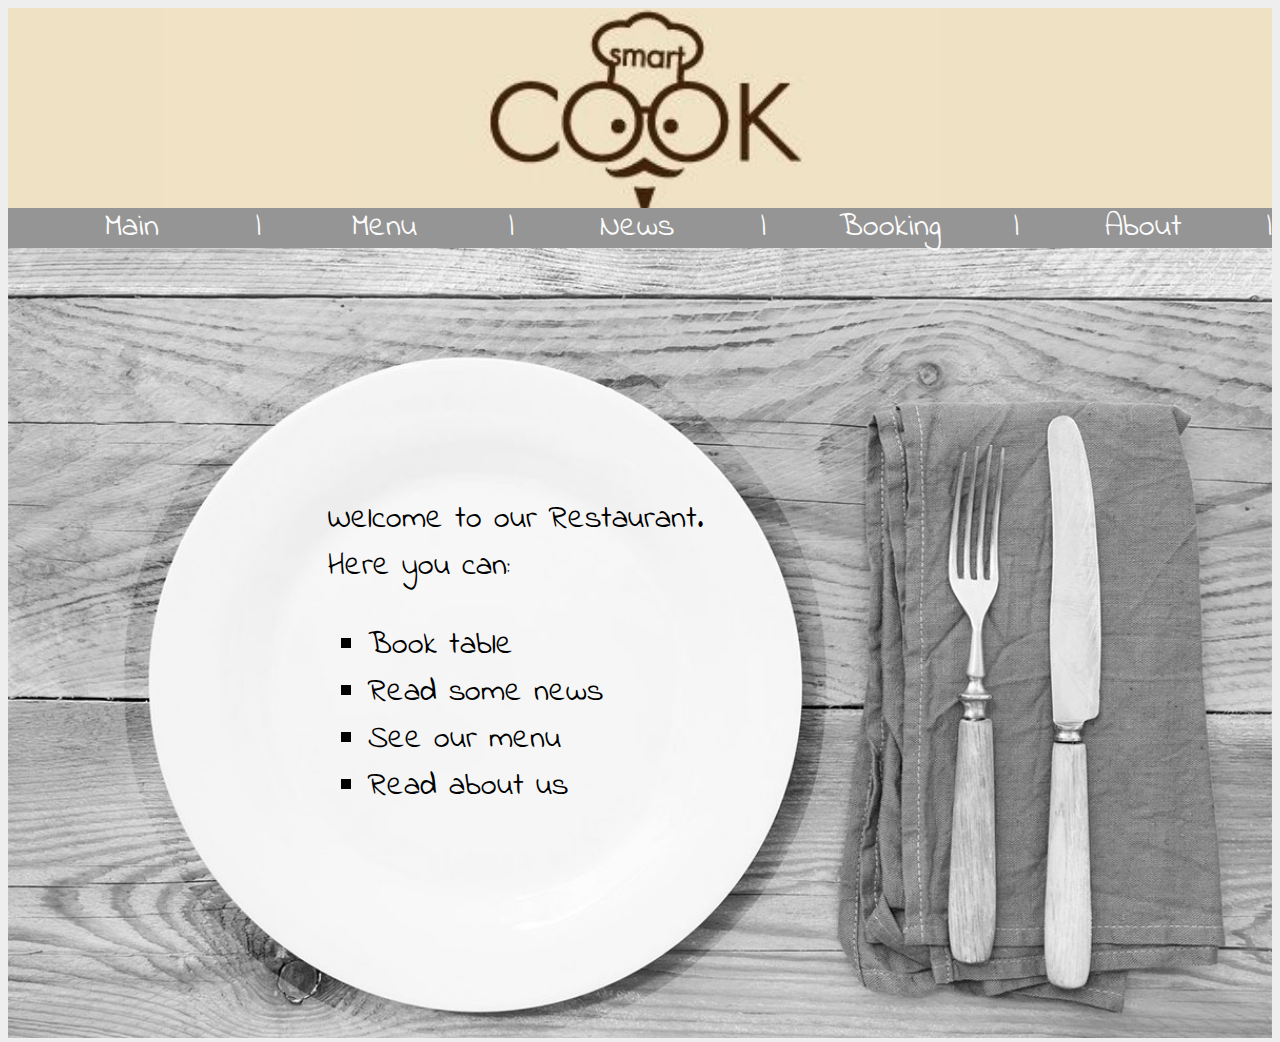
<file: index.html>
<!DOCTYPE html>
<html lang="en">
<head>
    <meta charset="UTF-8">
    <title> Main Page </title>
    <link rel="stylesheet" href="css/index.css">
    <link rel="stylesheet" href="styles/nav_bar.css" >
    <link rel="stylesheet" href="styles/slider.css">
    <script src="libs/jquery-3.2.1.js"></script>
    <script src="scripts/nav_bar.js"></script>
    <script src="scripts/slider.js"></script>
    <script src="js/main.js"></script>

</head>
<body>

<div id="slider">
    <ul class="slides">
        <li class="slide"><div class="img-responsive" style="background-image: url(images/kitchen-logo-restaurant-logo-design.jpg)"></div></li>
        <li class="slide"><div class="img-responsive" style="background-image: url(images/menu.jpg)"></div></li>
        <li class="slide"><div class="img-responsive" style="background-image: url(images/news.jpg)"></div></li>
        <li class="slide"><div class="img-responsive" style="background-image: url(images/booking.jpg)"></div></li>
        <li class="slide"><div class="img-responsive" style="background-image: url(images/about.jpg)"></div></li>
        <!--<li class="slide"><<img src="images/menu.jpg"></li>
        <li class="slide"><img src="images/news.jpg"></li>
        <li class="slide"><img src="images/booking.jpg"></li>
        <li class="slide"><img src="images/about.jpg"></li>-->

    </ul>
</div>



<div id="breadcrumbs">

</div>

<div class="content">
    <div  class="nav-bar">
        <ul id="navigationLinks">
            <li class="main-list">
                <a href="index.html">Main</a>
                <ul class="hidden">
                    <li><a href="#slider">Slider</a></li>
                    <li><a href="#block1">Content</a></li>
                </ul>
            </li>
            <li class="main-list"><a href="menu.html">Menu</a></li>
            <li class="main-list"><a href="news.html"> News </a></li>
            <li class="main-list"><a href="booking.html"> Booking </a> </li>
            <li class="main-list"><a href="about.html"> About </a></li>
        </ul>
    </div>
    <a href="#slider" id="scroll"><img src="images/arrow_up_2.png"></a>
   <img src="images/index-content-bg.jpg">
    <div class="text-inside-dish" id="block1">
        <p> Welcome to our Restaurant. Here you can:</p>
        <ul>
            <li> <a href="booking.html">Book table</a></li>
            <li> <a href="news.html">Read some news</a></li>
            <li> <a href="menu.html">See our menu</a></li>
            <li> <a href="about.html">Read about us</a></li>
        </ul>
    </div>
</div>

</body>
</html>
</file>
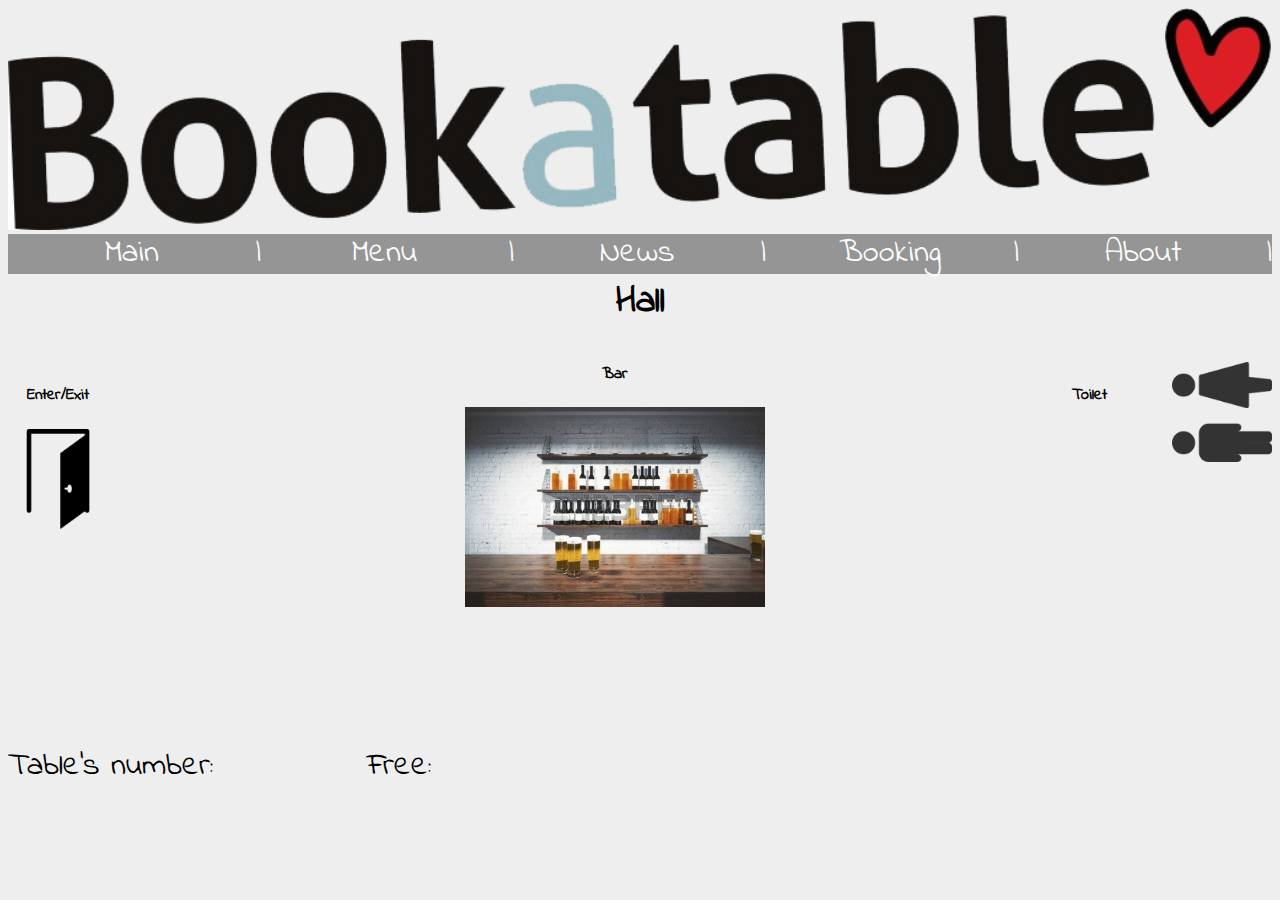
<file: booking.html>
<!DOCTYPE html>
<html lang="en">
<head>
    <meta charset="UTF-8">
    <title>Book table</title>
    <link rel="stylesheet" href="css/booking.css">
    <link rel="stylesheet" href="styles/nav_bar.css">
    <script src="libs/jquery-3.2.1.js"></script>
    <script src="scripts/tables.js"></script>
    <script src="scripts/nav_bar.js"></script>
    <!--<script src="scrinav_bar.jss.js"></script>-->
</head>
<body>
<div class="booking-head">
    <img src="images/bookatable-logo-header.png">
</div>
<div  class="nav-bar">
    <ul id="navigationLinks">
        <li class="main-list">
            <a href="index.html">Main</a>
            <ul class="hidden">
                <li><a href="#slider">Slider</a></li>
                <li><a href="#block1">Content</a></li>
            </ul>
        </li>
        <li class="main-list"><a href="menu.html">Menu</a></li>
        <li class="main-list"><a href="news.html"> News </a></li>
        <li class="main-list"><a href="booking.html"> Booking </a> </li>
        <li class="main-list"><a href="about.html"> About </a></li>
    </ul>
</div>
<div id="breadcrumbs">

</div>
<div class="hall">
    <h2>Hall</h2>
    <div class="door">
        <h4>Enter/Exit</h4>
        <img src="images/door.png">
    </div>
    <div class="restroom">
        <h4>Toilet</h4>
        <img src="images/men-women-toilet-restroom.png">
    </div>
    <div id="bar">
        <h4>Bar</h4>
        <img src="images/bar.jpg">
    </div>
    <div class="tables">
        <!--<div id="table1" class="table">
            <h4>Table 1</h4>
            <p>Ordered</p>
            <img src="images/table_2.png">
        </div>
        <div id="table2" class="table ordered">
            <h4>Table 2</h4>
            <p>Ordered</p>
            <img src="images/table_2.png">
        </div>
        <div id="table3" class="table">
            <h4>Table 3</h4>
            <img src="images/table_2.png">
        </div>
        <div id="table4" class="table">
            <h4>Table 4</h4>
            <img src="images/table_2.png">
        </div>
        <div id="table5" class="table">
            <h4>Table 5</h4>
            <img src="images/table_2.png">
        </div>-->

    </div>

</div>
<div class="order-fields">

    Table's number: <input type="text" id="idTable" disabled>
    Free: <input type="text" id="orderTable"disabled>
    <button id="order">Reserve</button>
</div>
</body>
</html>
</file>
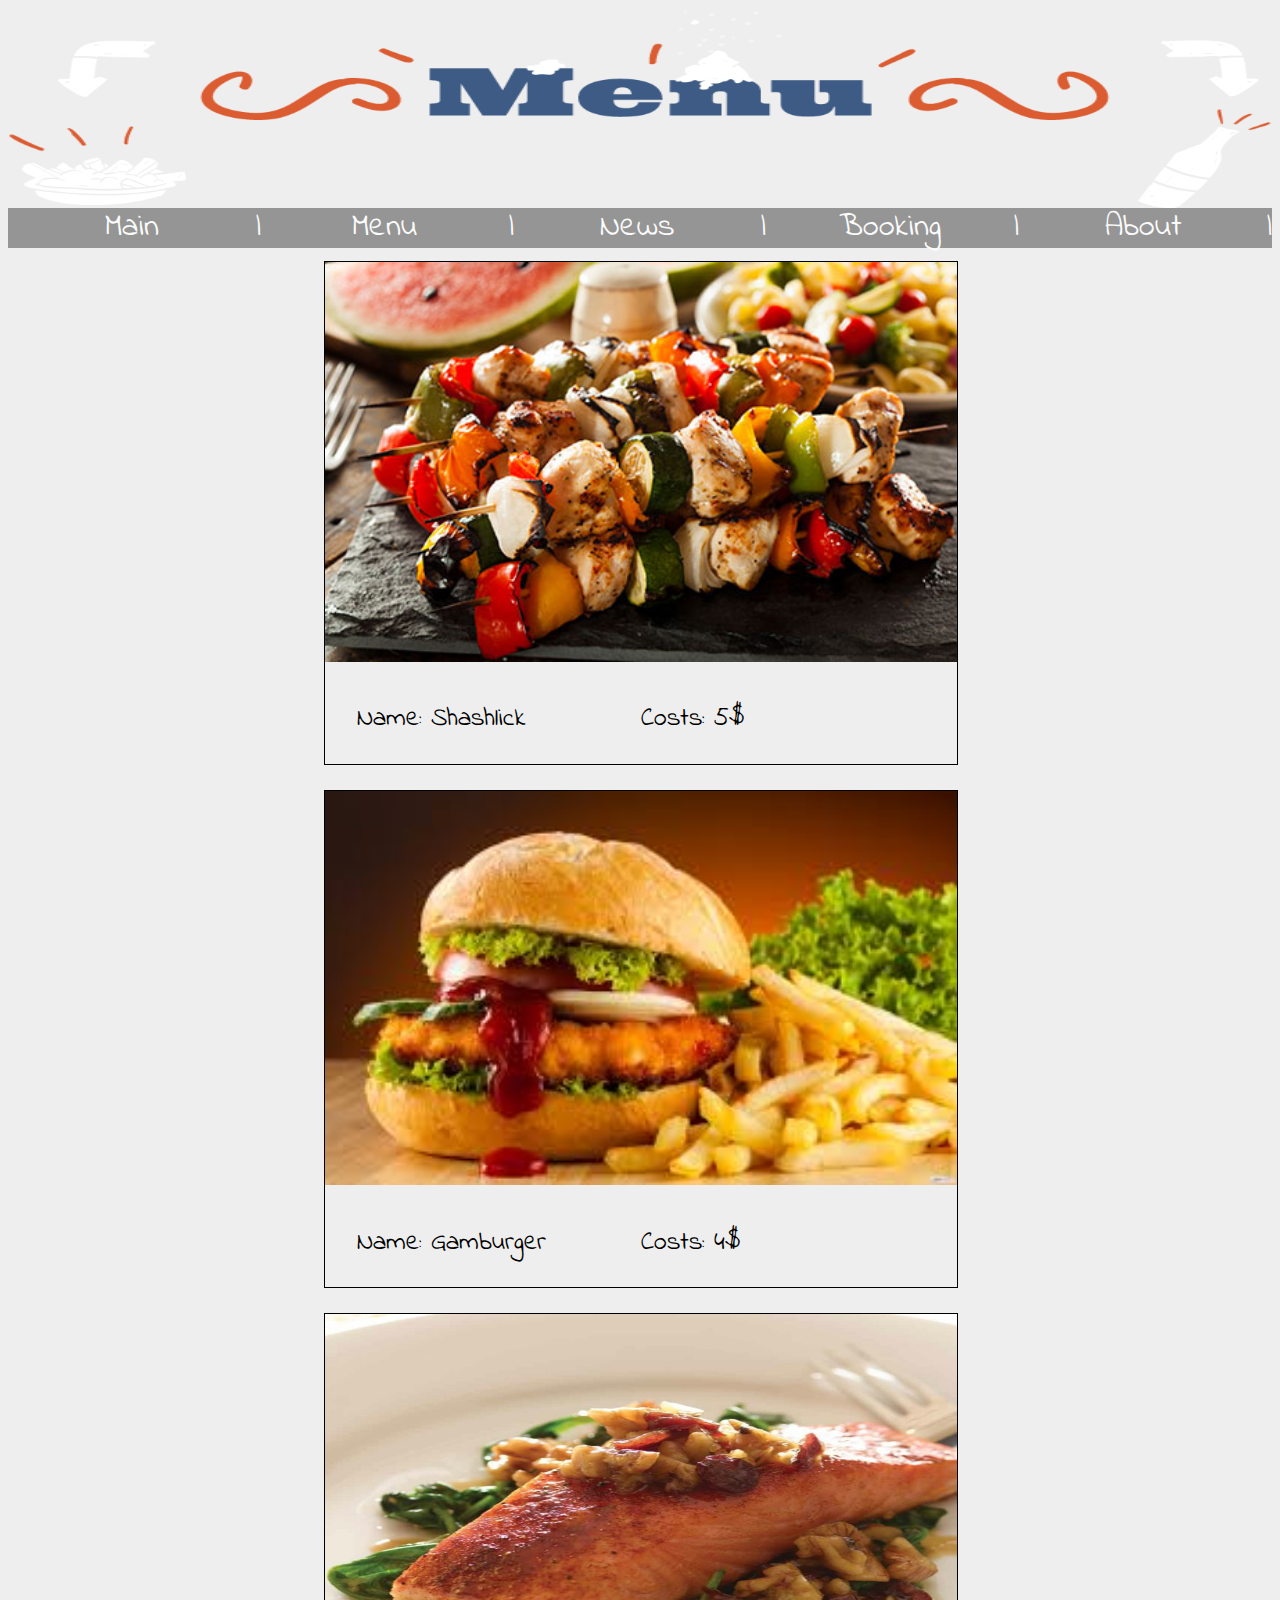
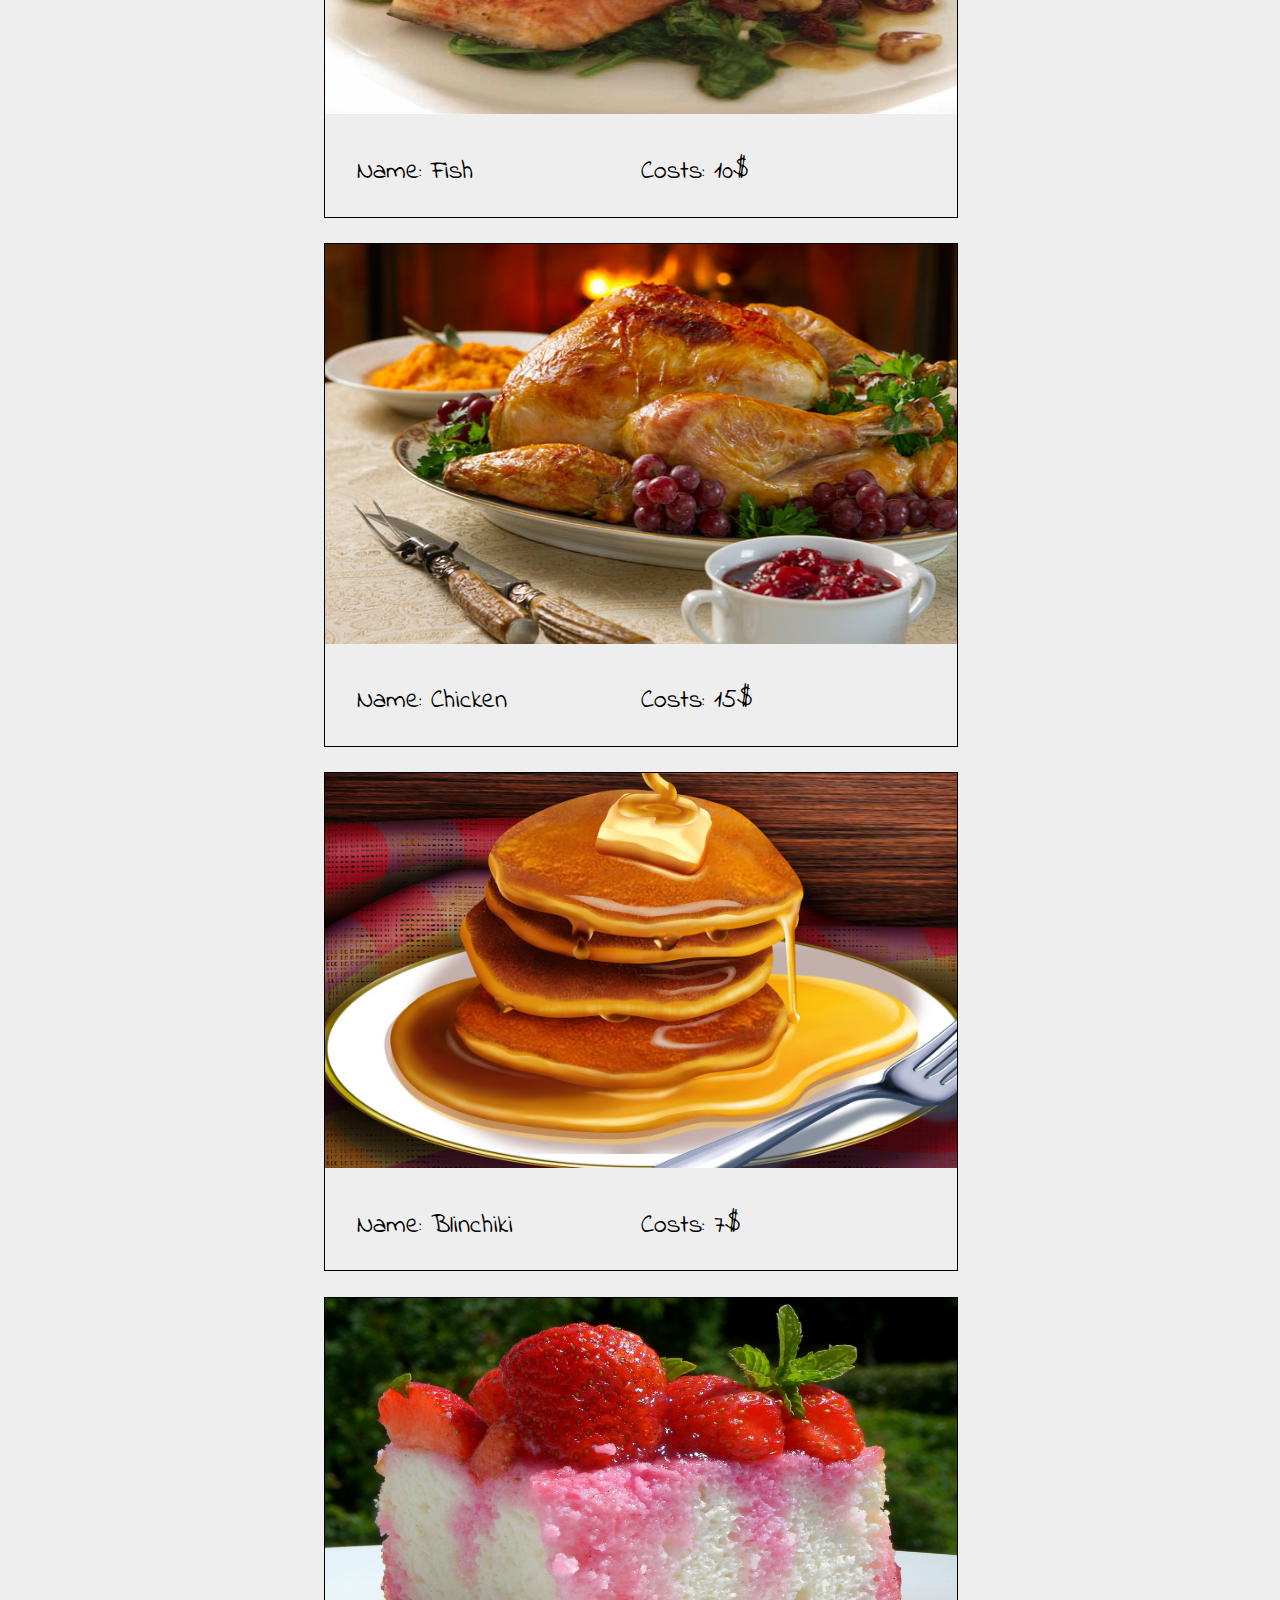
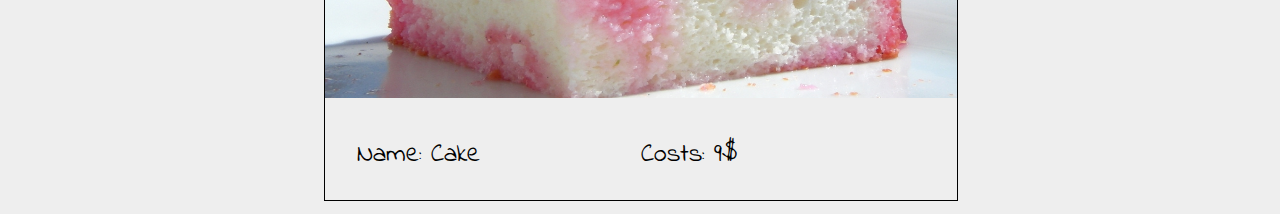
<file: menu.html>
<!DOCTYPE html>
<html lang="en">
<head>
    <meta charset="UTF-8">
    <title>Restaurant Menu</title>
    <link rel="stylesheet" href="css/menu.css">
    <link rel="stylesheet" href="styles/nav_bar.css" media="screen">
    <script src="libs/jquery-3.2.1.js"></script>
    <script src="scripts/nav_bar.js"></script>
    <!--<script src="scrinav_bar.jss.js"></script>-->

</head>
<body>
<div class="head-menu">
<img src="images/menu_head_2.png">
</div>
<div  class="nav-bar">
    <ul id="navigationLinks">
        <li class="main-list">
            <a href="index.html">Main</a>
            <ul class="hidden">
                <li><a href="#slider">Slider</a></li>
                <li><a href="#block1">Content</a></li>
            </ul>
        </li>
        <li class="main-list"><a href="menu.html">Menu</a></li>
        <li class="main-list"><a href="news.html"> News </a></li>
        <li class="main-list"><a href="booking.html"> Booking </a> </li>
        <li class="main-list"><a href="about.html"> About </a></li>
    </ul>
</div>
<div id="breadcrumbs">

</div>
<div id="foodGallery">
    <div class="gallery-item">
        <img src="images/gallery/shashlik.jpg">
        <p>Name: Shashlick</p> <p>Costs: 5$</p>
    </div>

    <div class="gallery-item">
        <img src="images/gallery/fastfood.jpg">
        <p>Name: Gamburger</p> <p>Costs: 4$</p>
    </div>

    <div class="gallery-item">
        <img src="images/gallery/fish.jpg">
        <p>Name: Fish</p> <p>Costs: 10$</p>
    </div>

    <div class="gallery-item">
        <img src="images/gallery/chicken.jpg">
        <p>Name: Chicken</p> <p>Costs: 15$</p>
    </div>

    <div class="gallery-item">
        <img src="images/gallery/blinchiki.jpg">
        <p>Name: Blinchiki</p> <p>Costs: 7$</p>
    </div>

    <div class="gallery-item">
        <img src="images/gallery/cake.jpg">
        <p>Name: Cake</p> <p>Costs: 9$</p>
    </div>

</div>
</body>
</html>
</file>
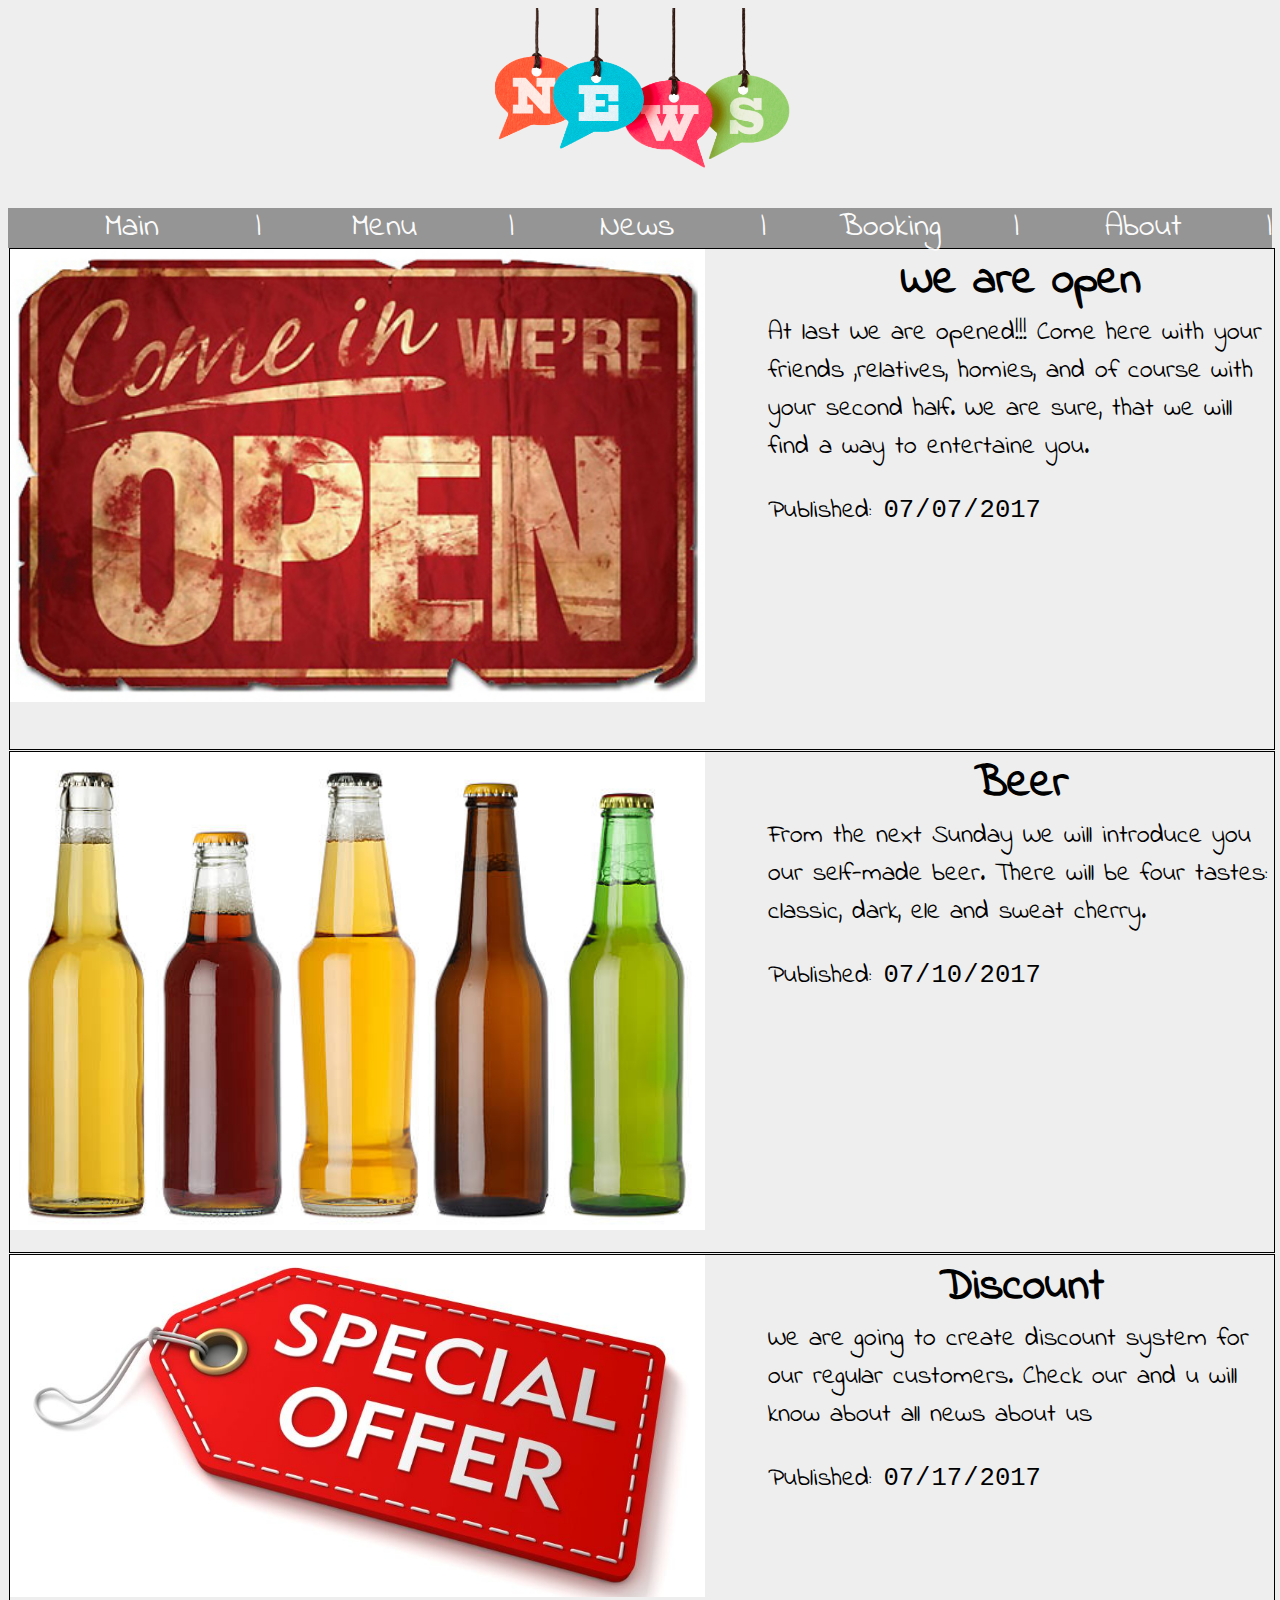
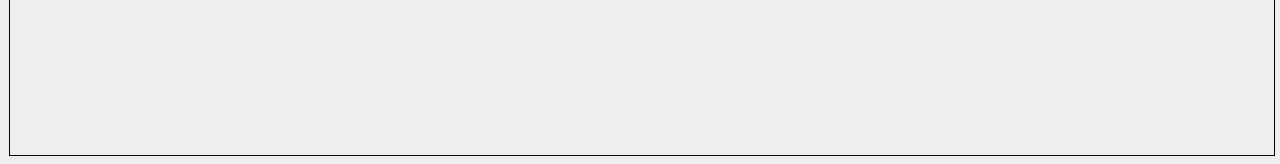
<file: news.html>
<!DOCTYPE html>
<html lang="en">
<head>
    <meta charset="UTF-8">
    <title>News</title>
    <link rel="stylesheet" href="css/news.css">
    <link rel="stylesheet" href="styles/nav_bar.css">
    <script src="libs/jquery-3.2.1.js"></script>
    <script src="scripts/nav_bar.js"></script>
    <!--<script src="scrinav_bar.jss.js"></script>-->
</head>
<body>
<div class="news-head">
    <img src="images/News-header.png">
</div>
<div  class="nav-bar">
    <ul id="navigationLinks">
        <li class="main-list">
            <a href="index.html">Main</a>
            <ul class="hidden">
                <li><a href="#slider">Slider</a></li>
                <li><a href="#block1">Content</a></li>
            </ul>
        </li>
        <li class="main-list"><a href="menu.html">Menu</a></li>
        <li class="main-list"><a href="news.html"> News </a></li>
        <li class="main-list"><a href="booking.html"> Booking </a> </li>
        <li class="main-list"><a href="about.html"> About </a></li>
    </ul>
</div>
<div id="breadcrumbs">

</div>
<div class="content">
    <div class="news-content">
        <img src="images/news/WeAreOpen.jpg">
        <h4>We are open</h4>
        <p>At last We are opened!!! Come here with your friends ,relatives, homies, and of course with
        your second half. We are sure, that we will find a way to entertaine you. </p>
        Published: <input type="date" value="2017-07-07" disabled>
    </div>
    <div class="news-content">
        <img src="images/news/beer-news.jpg">
        <h4>Beer</h4>
        <p>From the next Sunday We will introduce you our self-made beer. There will be four tastes: classic, dark,
        ele and sweat cherry.</p>
        Published: <input type="date" value="2017-07-10" disabled>
    </div>
    <div class="news-content">
        <img src="images/news/discount.jpg">
        <h4>Discount</h4>
        <p>We are going to create discount system for our regular customers. Check our and u will know about all
        news about us</p>
        Published: <input type="date" value="2017-07-17" disabled>
    </div>
</div>
</body>
</html>
</file>
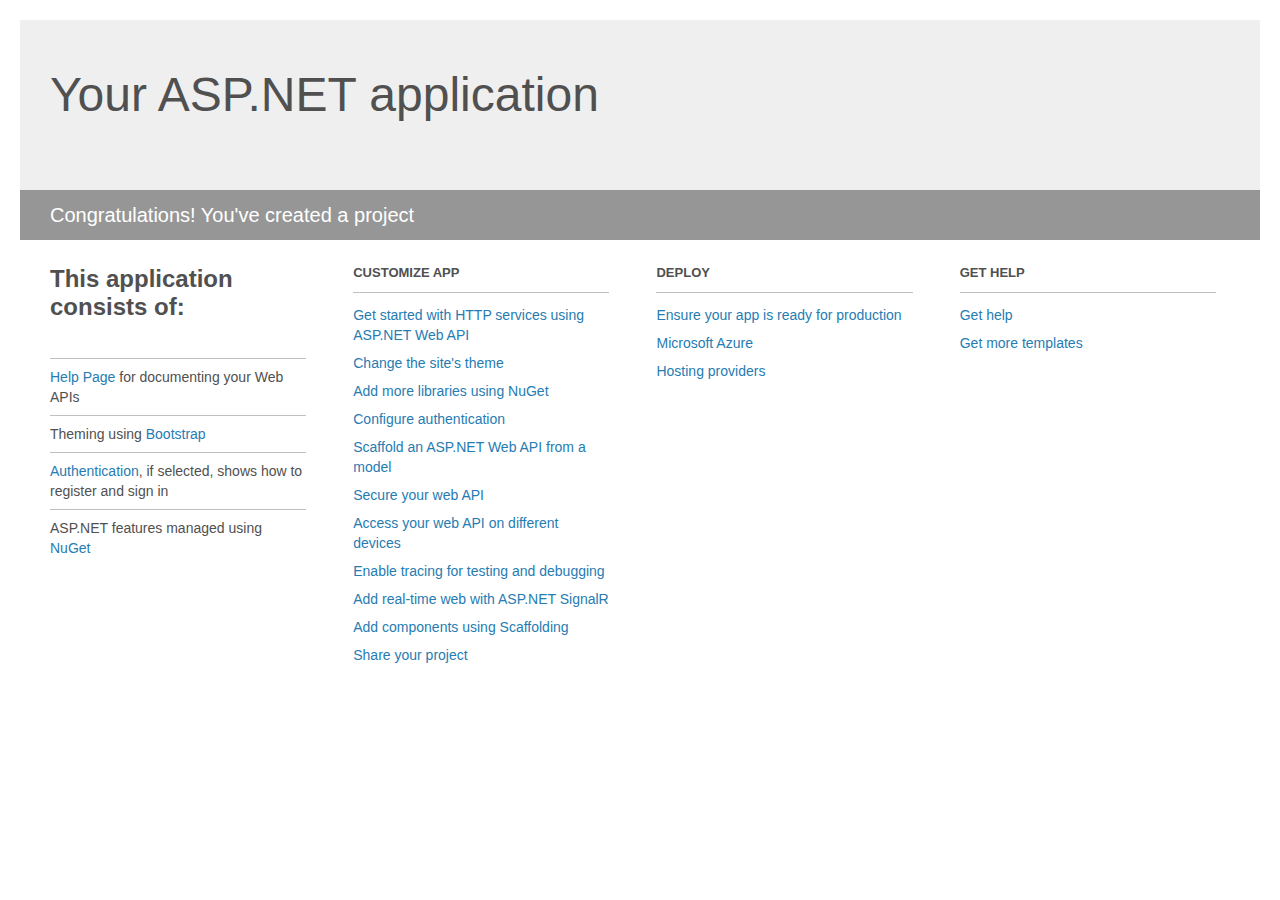
<file: WebAPI_Proj/WebAPI_Proj/Project_Readme.html>
﻿<!DOCTYPE html>
<html lang="en">
<head>
    <meta charset="utf-8" />
    <title>Your ASP.NET application</title>
    <style>
        body {
            background: #fff;
            color: #505050;
            font: 14px 'Segoe UI', tahoma, arial, helvetica, sans-serif;
            margin: 20px;
            padding: 0;
        }

        #header {
            background: #efefef;
            padding: 0;
        }

        h1 {
            font-size: 48px;
            font-weight: normal;
            margin: 0;
            padding: 0 30px;
            line-height: 150px;
        }

        p {
            font-size: 20px;
            color: #fff;
            background: #969696;
            padding: 0 30px;
            line-height: 50px;
        }

        #main {
            padding: 5px 30px;
        }

        .section {
            width: 21.7%;
            float: left;
            margin: 0 0 0 4%;
        }

            .section h2 {
                font-size: 13px;
                text-transform: uppercase;
                margin: 0;
                border-bottom: 1px solid silver;
                padding-bottom: 12px;
                margin-bottom: 8px;
            }

            .section.first {
                margin-left: 0;
            }

                .section.first h2 {
                    font-size: 24px;
                    text-transform: none;
                    margin-bottom: 25px;
                    border: none;
                }

                .section.first li {
                    border-top: 1px solid silver;
                    padding: 8px 0;
                }

            .section.last {
                margin-right: 0;
            }

        ul {
            list-style: none;
            padding: 0;
            margin: 0;
            line-height: 20px;
        }

        li {
            padding: 4px 0;
        }

        a {
            color: #267cb2;
            text-decoration: none;
        }

            a:hover {
                text-decoration: underline;
            }
    </style>
</head>
<body>

    <div id="header">
        <h1>Your ASP.NET application</h1>
        <p>Congratulations! You've created a project</p>
    </div>

    <div id="main">
        <div class="section first">
            <h2>This application consists of:</h2>
            <ul>
                <li><a href="http://go.microsoft.com/fwlink/?LinkID=615543">Help Page</a> for documenting your Web APIs</li>
                <li>Theming using <a href="http://go.microsoft.com/fwlink/?LinkID=615519">Bootstrap</a></li>
                <li><a href="http://go.microsoft.com/fwlink/?LinkID=320957">Authentication</a>, if selected, shows how to register and sign in</li>
                <li>ASP.NET features managed using <a href="http://go.microsoft.com/fwlink/?LinkID=320958">NuGet</a></li>
            </ul>
        </div>

        <div class="section">
            <h2>Customize app</h2>
            <ul>
                <li><a href="http://go.microsoft.com/fwlink/?LinkID=320959">Get started with HTTP services using ASP.NET Web API</a></li>
                <li><a href="http://go.microsoft.com/fwlink/?LinkID=320960">Change the site's theme</a></li>
                <li><a href="http://go.microsoft.com/fwlink/?LinkID=320961">Add more libraries using NuGet</a></li>
                <li><a href="http://go.microsoft.com/fwlink/?LinkID=320962">Configure authentication</a></li>
                <li><a href="http://go.microsoft.com/fwlink/?LinkID=320963">Scaffold an ASP.NET Web API from a model</a></li>
                <li><a href="http://go.microsoft.com/fwlink/?LinkID=615545">Secure your web API</a></li>
                <li><a href="http://go.microsoft.com/fwlink/?LinkID=615544">Access your web API on different devices</a></li>
                <li><a href="http://go.microsoft.com/fwlink/?LinkID=615546">Enable tracing for testing and debugging</a></li>
                <li><a href="http://go.microsoft.com/fwlink/?LinkID=615530">Add real-time web with ASP.NET SignalR</a></li>
                <li><a href="http://go.microsoft.com/fwlink/?LinkID=615531">Add components using Scaffolding</a></li>
                <li><a href="http://go.microsoft.com/fwlink/?LinkID=615533">Share your project</a></li>
            </ul>
        </div>

        <div class="section">
            <h2>Deploy</h2>
            <ul>
                <li><a href="http://go.microsoft.com/fwlink/?LinkID=615534">Ensure your app is ready for production</a></li>
                <li><a href="http://go.microsoft.com/fwlink/?LinkID=615535">Microsoft Azure</a></li>
                <li><a href="http://go.microsoft.com/fwlink/?LinkID=615536">Hosting providers</a></li>
            </ul>
        </div>

        <div class="section last">
            <h2>Get help</h2>
            <ul>
                <li><a href="http://go.microsoft.com/fwlink/?LinkID=615537">Get help</a></li>
                <li><a href="http://go.microsoft.com/fwlink/?LinkID=615538">Get more templates</a></li>
            </ul>
        </div>
    </div>
</body>
</html>
</file>
<file: css/index.css>
@font-face {
    font-family: IndieFlower;
    src: url(../fonts/IndieFlower.ttf);
}


.content {
    width: 100%;
    position: relative;
    height: 750px;
    //background: url(../images/index-content-bg.jpg) no-repeat;
   // background-size: contain ;
}
.content img {
    width: 100%;
}
#scroll {
    width: 5%;
    height: 100px;
    position: fixed;
    border: none;
    background: none;
    display: none;

}

#scroll img {
    width:100%;
}
.text-inside-dish {
    width: 30%;
    position: absolute;
    top: 30%;
    left: 25%;
    font-family: IndieFlower, sans-serif;
    font-size: 30px;
    font-size: 2.5vw;
}
.text-inside-dish p{
    /*font-family: IndieFlower;
    font-size: 30px;
    font-size: 2.5vw;*/
}
.text-inside-dish ul {
    list-style: square;
    display: block;
}
.text-inside-dish ul a{
    text-decoration: none;
    color: #000;
}
.text-inside-dish ul a:hover{
    font-size: 110%;
    background-color: #eeeeee;
    border: 1px dotted black;
}
@media only screen and (max-width: 500px) {
    .text-inside-dish {
        font-size: 10px;
        font-size: 1vw;
    }
}
</file>
<file: styles/nav_bar.css>
@font-face {
    font-family: IndieFlower;
    src: url(../fonts/IndieFlower.ttf);
}
body{
    background-color: #eeeeee;
}

.nav-bar {
    width: 100%;
}
.nav-bar ul {
    list-style: none;
    font-family: IndieFlower;
    font-size: 20px;
    font-size: 2.5vw;
    text-align: center;
    margin: 0;
    padding: 0;
    width: 100%;
}
.nav-bar ul li {
    float: left;
    height: 40px;
    background-color: grey;
    opacity: .8;
    line-height: 40px;
}
.main-list {
    width: 20%;
}
.main-list:before {
    content: "|";
    color: white;
    padding-right:0%;
    float: right;
}
.hidden{
    display: none;
    width: 100%;
}
.hidden li{
    width: 100%;
}
.nav-bar ul li:hover .hidden {
    display: block;
}
/*.main-list:before{
    content: "|";
    padding: 20px;
}*/

/*.hidden li{
    display: none;
}*/
.nav-bar ul li a {
    color: white;
    text-decoration: none;
    display: block;
}
.nav-bar ul li a:hover {
 background-color: black;
}
/*
.nav-bar ul {
    list-style: none;
    font-size: 20px;
    font-size: 2.5vw;
    background-color: #eeeeee;
    padding-left: 20%;
    padding-right: 20%;
}
.nav-bar ul li {
    display: inline;
    padding: 1%;
}
.nav-bar li:after {

    content:"|" ;
    padding: 1%;
    color: black;
}
.nav-bar ul li a {
    text-decoration: none;
    color: black;
    font-family: IndieFlower;
    padding: 1%;
}
.nav-bar ul li a:hover {
     text-decoration: underline;
     color: blue;
 }
.hidden{
    display: none;
}
*/
</file>
<file: styles/slider.css>
#slider {
    width: 100%;
    height: 200px;
    overflow: hidden;
}
#slider .slides {
    display: block;
    width: 500%;
    height: 200px;
    margin: 0;
    padding: 0;
}
#slider .slide {
    float: left;
    list-style-type: none;
    width: 20%;
    height: 200px;
}
/*#slider .slide img {
    width: 100%;
    height: 200px;
}*/
.img-responsive {
    background-size: cover;
    background-position:center;
    background-repeat: no-repeat;
    width: 100%;
    height: 200px;
}
</file>
<file: css/booking.css>
@font-face {
    font-family: IndieFlower;
    src: url(../fonts/IndieFlower.ttf);
}
.booking-head {
    width: 100%;
    text-align: center;
}
.booking-head img {
    width: 100%;
    height: auto;
    max-width: 1300px;
}
.hall {
    width: 100%;
   // border: 1px dashed black;
    font-family: IndieFlower;

}
.hall h2 {
    text-align: center;
    font-size: 40px;
    font-size: 3vw;
}
.tables {
    width: 100%;
}
.tables div {
    text-align: center;
    width: 30%;
}
.tables div img{
    width: 100%;
    height: 200px;
}
#table1 {
    float: left;
}
#table2 {
    float: left;
    margin-left: 35%;
}
#table3 {
    margin-left: 33%;
}
#table4 {
    float: left;
}
#table5 {
    //float: left;
    margin-left: 65%;
}
#bar {
    width: 30%;
    text-align: center;
    margin-left: 33%;
}
#bar img {
    height: 200px;
}
.door {
    margin-left: 0%;
    text-align: center;
    float: left;
    width: 100px;
}
.door img {
    height: 100px;
    width: 100%;
}
.restroom {
    margin-right: 0;
    float: right;
    width: 200px;
}
.restroom img {
    width: 50%;
    height: 100px;
    float: right;
}
.restroom h4{
    float: left;
}
.table p{
    color: #ff0000;
    font-size: 30px;
    font-size: 3.5vw;
    font-weight: bold;
    margin: 0;
    display: none;
}
.ordered p{
    display: block;
}
#order {
    display: none;
}
.order-fields {
    width: 100%;
    display: block;
    font-family: IndieFlower;
    font-size: 20px;
    font-size: 2.5vw;
    margin-top: 10%;
}
.order-fields button {
    float: right;
    height: 100%;
    background-color: brown;
    border: 1px solid brown;
    font-size: 20px;
    font-size: 2.5vw;
    font-family: IndieFlower;
    margin-right: 40%;
}
.order-fields button:hover{
    font-size: 110%;
    background-color: red;
    border: 1px dotted brown;
}
.order-fields input {
    font-size: 20px;
    font-size: 2.5vw;
    font-family: IndieFlower;
    width: 10%;
    border: none;
    margin-right: 0;
}
@media only screen and (max-width: 1000px){
    .hall {
        width: 1000px;
    }
}
</file>
<file: css/menu.css>
@font-face {
    font-family: IndieFlower;
    src: url(../fonts/IndieFlower.ttf);
}

.head-menu {
    width: 100%;
    height: 200px;
}
.head-menu img {
    width: 100%;
    height: 200px;
}
#foodGallery {
    width: 100%;
}
.gallery-item {
    width: 47%;
    margin: 1%;
    float: left;
    border: 1px solid black;
    font-family: IndieFlower, sans-serif;
    font-size: 20px;
    font-size: 2vw;
}
.gallery-item img {
    width: 100%;
    height: auto;
    max-height: 400px;
}
.gallery-item p {
    width: 40%;
    float: left;
    margin-left: 5%;
}
.gallery-item p:last-child{
    margin-right: 1px;
}
@media only screen and (max-width: 1400px){
    .gallery-item {
        width: 50%;
        margin-left: 25%;
    }
}
    @media only screen and (max-width: 800px) {
    .gallery-item{
        width: 100%;
        margin-left: 0;
    }
    /*.gallery-item img {
        height: 200px;
        width: 200px;
    }*/
}
</file>
<file: css/news.css>
@font-face {
    font-family: IndieFlower;
    src: url(../fonts/IndieFlower.ttf);
}
.news-head {
    width: 100%;
    height: 200px;
    text-align: center;
}
.news-head img {
    max-width: 100%;
    max-height: 100%;
}
.content {
    width: 100%;
    font-family: IndieFlower;
}
.news-content {
    width: 100%;
    height: 500px;
    border: 1px solid black;
    margin: 1px;
    float: none;
    display: block;
    overflow: scroll;
    font-size: 20px;
    font-size: 2vw;

}
.news-content h4 {
    text-align: center;
    font-weight: bold;
    font-size: 30px;
    font-size: 3.5vw;
    margin-top: 0;
    margin-bottom: 0;

}
.news-content img {
    width: 55%;
    max-height: 100%;
    float: left;
    margin-right: 5%;

}
.news-content p {
    //max-width: 45%;
    font-size: 20px;
    font-size: 2vw;
    margin-top: 0;
}
.news-content input {
    border: none;
    color: black;
    font-size: 20px;
    font-size: 2vw;
}

@media only screen and (max-width: 1100px){
    .news-content {
        height: auto;
    }
}
</file>
